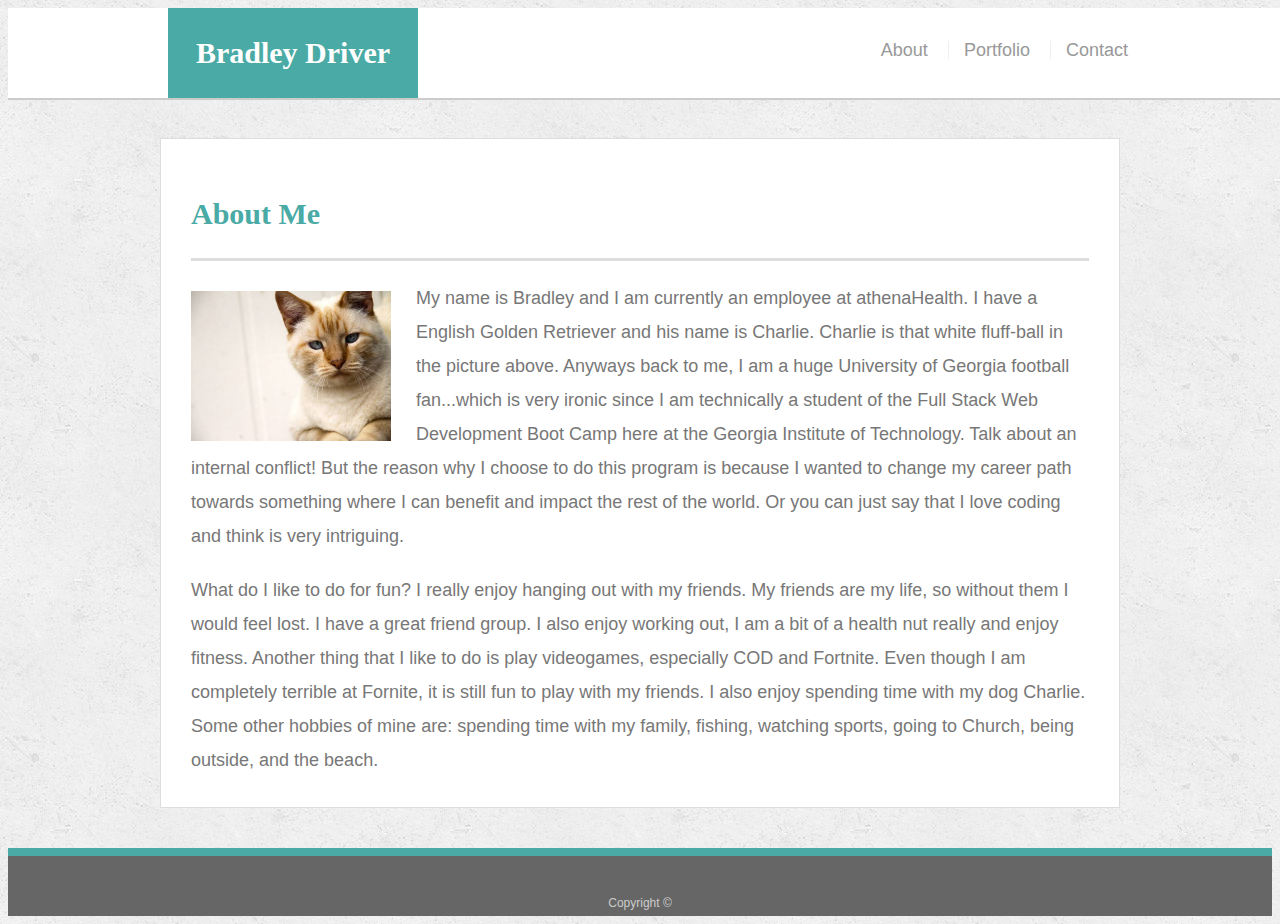
<file: index.html>
<!doctype html>
<html lang="en-us">

<head>
  <meta charset="UTF-8">
  <meta data-row="homework-1">
  <meta name="viewport" content="width=device-width, initial-scale=1">
  <title>About | Your Name</title>
  <link rel="stylesheet" type="text/css" href="assets/css/style.css">
</head>

<body>

  <header id="masthead">
    <div class="container">
      <a href="index.html" id="logo">Bradley Driver</a>
      <nav>
        <a href="index.html">About</a>
        <a href="portfolio.html">Portfolio</a>
        <a href="contact.html">Contact</a>
      </nav>
    </div>
  </header>

  <div id="main-container" class="container">
    <section class="main-section">
      <h1>About Me</h1>

      <img src="assets/images/cat.jpg" class="auth-image" alt="Your Name">

      <p>My name is Bradley and I am currently an employee at athenaHealth. I have a English Golden Retriever and his name is Charlie. Charlie is that white fluff-ball in the picture above. Anyways back to me, I am a huge University of Georgia football fan...which is very ironic since I am technically a student of the Full Stack Web Development Boot Camp here at the Georgia Institute of Technology. Talk about an internal conflict! But the reason why I choose to do this program is because I wanted to change my career path towards something where I can benefit and impact the rest of the world. Or you can just say that I love coding and think is very intriguing.</p>

      <p>What do I like to do for fun? I really enjoy hanging out with my friends. My friends are my life, so without them I would feel lost. I have a great friend group. I also enjoy working out, I am a bit of a health nut really and enjoy fitness. Another thing that I like to do is play videogames, especially COD and Fortnite. Even though I am completely terrible at Fornite, it is still fun to play with my friends. I also enjoy spending time with my dog Charlie. Some other hobbies of mine are: spending time with my family, fishing, watching sports, going to Church, being outside, and the beach.</p>


    </section>

  </div>

  <footer>
    <div class="container">
      Copyright &copy; 
    </div>
  </footer>
</body>

</html>
</file>
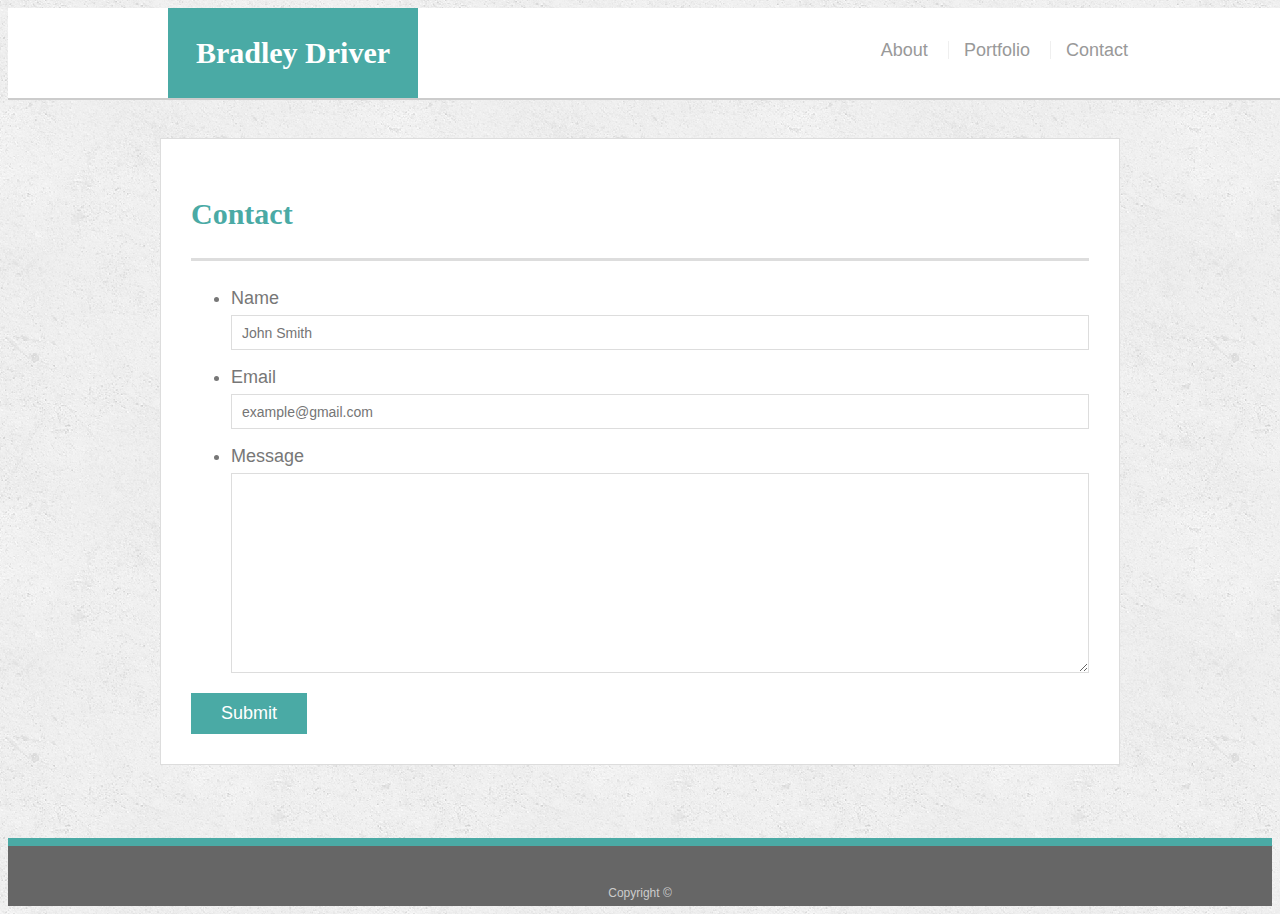
<file: contact.html>
<!doctype html>
<html lang="en-us">

<head>
  <meta charset="UTF-8">
  <meta data-row="homework-1">
  <meta name="viewport" content="width=device-width, initial-scale=1">
  <title>Contact | Your Name</title>
  <link rel="stylesheet" type="text/css" href="assets/css/style.css">
</head>

<body>

  <header id="masthead">
    <div class="container">
      <a href="index.html" id="logo">Bradley Driver</a>
      <nav>
        <a href="index.html">About</a>
        <a href="portfolio.html">Portfolio</a>
        <a href="contact.html">Contact</a>
      </nav>
    </div>
  </header>

  <div id="main-container" class="container">
    <section class="main-section">
      <h1>Contact</h1>

      <form id="contact-form">
        <ul>
          <li>
            <label for="name">Name</label>
            <input type="text" id="name" name="name" placeholder="John Smith" required="required">
          </li>
          <li>
            <label for="email">Email</label>
            <input type="email" id="email" name="email" placeholder="example@gmail.com" required="required">
          </li>
          <li>
            <label for="message">Message</label>
            <textarea id="message" name="message" required="required"></textarea>
          </li>
        </ul>
        <input type="submit">
      </form>

    </section>

  </div>

  <footer>
    <div class="container">
      Copyright &copy; 
    </div>
  </footer>
</body>

</html>
</file>
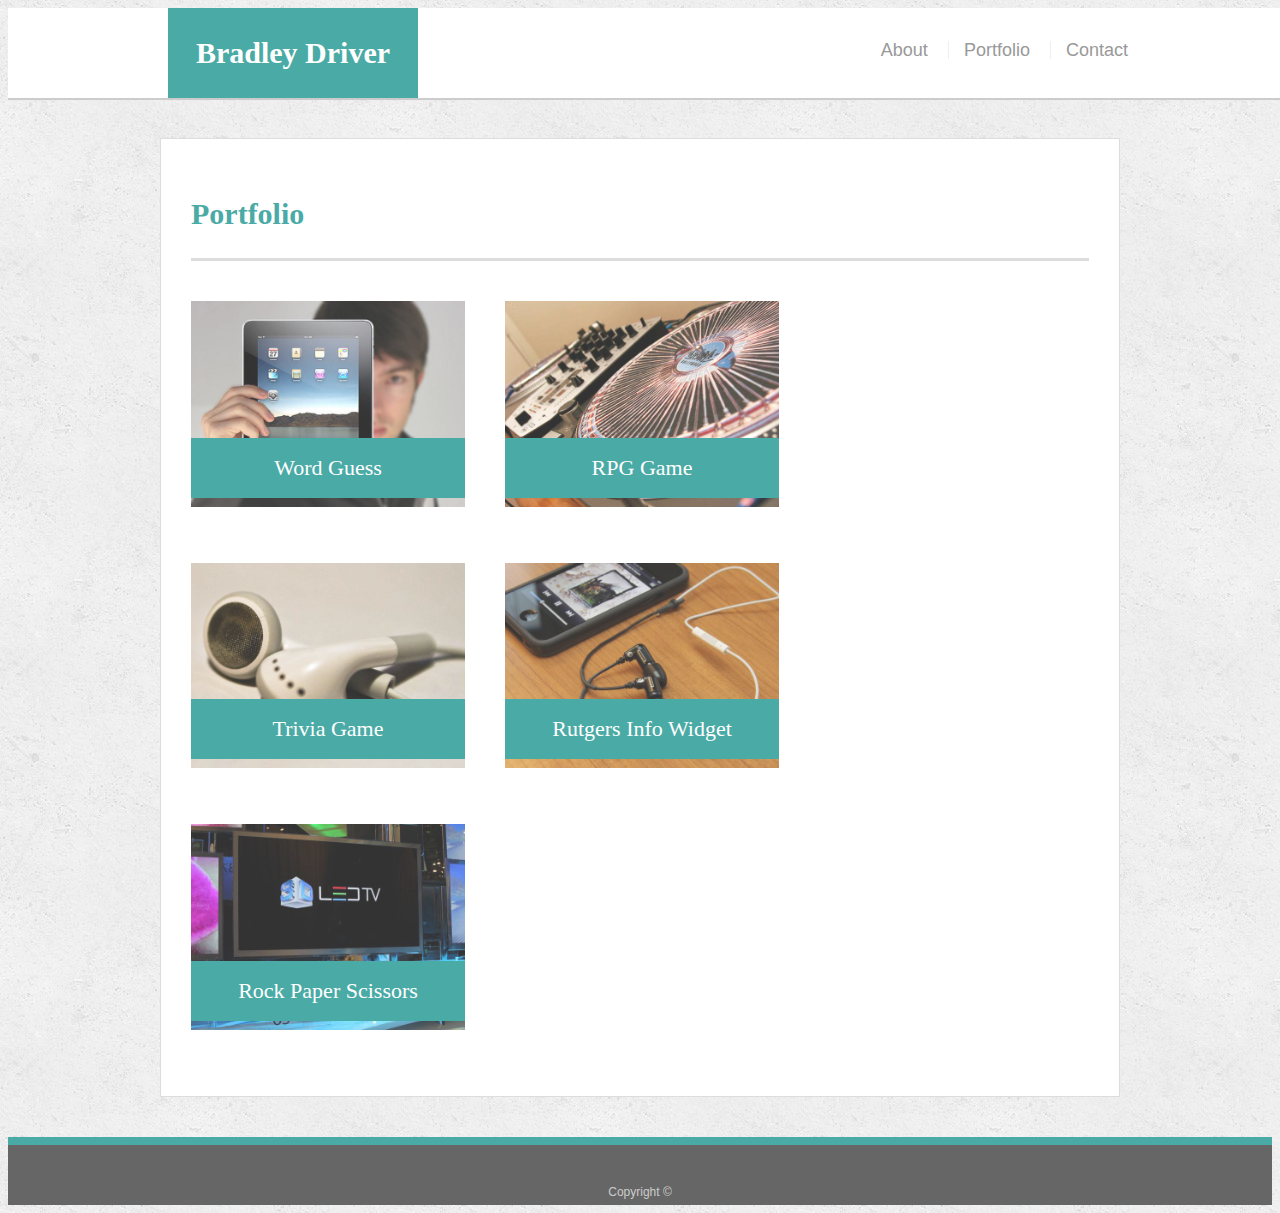
<file: portfolio.html>
<!doctype html>
<html lang="en-us">

<head>
  <meta charset="UTF-8">
  <meta data-row="homework-1">
  <meta name="viewport" content="width=device-width, initial-scale=1">
  <title>Portfolio | Your Name</title>
  <link rel="stylesheet" type="text/css" href="assets/css/style.css">
</head>

<body>

  <header id="masthead">
    <div class="container">
      <a href="index.html" id="logo">Bradley Driver</a>
      <nav>
        <a href="index.html">About</a>
        <a href="portfolio.html">Portfolio</a>
        <a href="contact.html">Contact</a>
      </nav>
    </div>
  </header>

  <div id="main-container" class="container">
    <section class="main-section">
      <h1>Portfolio</h1>

      <div class="work">
        <img src="assets/images/technics-q-c-640-480-1.jpg" alt="Word Guess">
        
        <h3>Word Guess</h3>
      </div>
      <div class="work">
        <img src="assets/images/technics-q-c-640-480-2.jpg" alt="RPG Game">

        <h3>RPG Game</h3>
      </div>
      <div class="work">
        <img src="assets/images/technics-q-c-640-480-5.jpg" alt="Trivia Game">

        <h3>Trivia Game</h3>
      </div>
      <div class="work">
        <img src="assets/images/technics-q-c-640-480-7.jpg" alt="Rutgers Info Widget">

        <h3>Rutgers Info Widget</h3>
      </div>
      <div class="work">
        <img src="assets/images/technics-q-c-640-480-9.jpg" alt="Rock Paper Scissors">

        <h3>Rock Paper Scissors</h3>
      </div>

    </section>

  </div>

  <footer>
    <div class="container">
      Copyright &copy; 
    </div>
  </footer>
</body>

</html>
</file>
<file: assets/css/style.css>
body {
    font-family: Arial, "Helvetica Neue", Helvetica, sans-serif;
    font-size: 18px;
    line-height: 34px;
    color: #777;
    background: url("../images/concrete_seamless.png");
  }
  
  * {
    box-sizing: border-box;
  }
  
  /* general */
  
  .container {
    width: 100%;
    max-width: 960px;
    margin: 0 auto;
    clear: both;
  }
  
  h1,
  h2,
  h3,
  p {
    margin-bottom: 20px;
  }
  
  p:last-child {
    margin-bottom: 0;
  }
  
  h1,
  h2,
  h3 {
    font-family: Georgia, Times, "Times New Roman", serif;
    font-weight: 700;
    color: #4aaaa5;
  }
  
  h1 {
    padding-bottom: 20px;
    font-size: 30px;
    line-height: 49px;
    border-bottom: 3px solid #ddd;
  }
  
  h2,
  h3 {
    font-size: 22px;
  }
  
  /* header */
  
  #masthead {
    position: fixed;
    z-index: 99;
    width: 100%;
    margin: 0 0 30px;
    overflow: auto;
    color: #fff;
    background: #fff;
    border-bottom: 2px solid #ccc;
  }
  
  #logo {
    float: left;
    width: 250px;
    height: 90px;
    font-family: Georgia, Times, "Times New Roman", serif;
    font-size: 30px;
    font-weight: 700;
    line-height: 90px;
    color: #fff;
    text-align: center;
    text-decoration: none;
    background: #4aaaa5;
  }
  
  nav {
    float: right;
    margin-top: 25px;
  }
  
  nav a {
    display: inline-block;
    padding-left: 15px;
    margin-left: 15px;
    line-height: 18px;
    color: #999;
    text-decoration: none;
    border-left: 1px solid #efefef;
  }
  
  nav a:first-child {
    border-left: 0 none;
  }
  
  /* footer */
  
  footer {
    padding: 30px 0;
    clear: both;
    font-size: 12px;
    color: #fff;
    color: #ccc;
    text-align: center;
    background: #666;
    border-top: 8px solid #4aaaa5;
    height: 50px;
  }
  
  h3, h2 {
    padding-bottom: 20px;
    margin-bottom: 15px;
    line-height: 22px;
    border-bottom: 2px solid #eee;
  }
  
  /* main */
  
  #main-container {
    padding-top: 130px;
    min-height: calc(100vh - 70px);
  }
  
  .main-section {
    float: left;
    width: 100%;
    max-width: 960px;
    padding: 30px;
    margin: 0 0 40px;
    background: #fff;
    border: 1px solid #ddd;
  }
  
  /* portfolio page */
  
  .work {
    position: relative;
    float: left;
    width: 274px;
    margin: 20px 0 25px;
    overflow: auto;
  }
  
  .work:nth-child(even) {
    margin-right: 40px;
  }
  
  .work img {
    width: 100%;
    border: 0 none;
    opacity: 0.8;
  }
  
  .work h3 {
    position: absolute;
    bottom: 20px;
    width: 100%;
    padding: 15px;
    margin-bottom: 0;
    font-weight: 300;
    line-height: 30px;
    color: #fff;
    text-align: center;
    background: #4aaaa5;
    border-bottom: 0;
  }
  
  .auth-image {
    float: left;
    width: 200px;
    height: auto;
    margin-top: 10px;
    margin-right: 25px;
  }
  
  /* contact page */
  
  #contact-form ul {
    margin-bottom: 20px;
  }
  
  #contact-form li {
    margin-bottom: 10px;
  }
  
  label,
  input[type=text],
  input[type=email],
  textarea {
    display: block;
    width: 100%;
  }
  
  input[type=text],
  input[type=email],
  textarea {
    height: 35px;
    padding: 0 10px;
    font-size: 14px;
    border: 1px solid #ddd;
  }
  
  textarea {
    height: 200px;
  }
  
  input[type=submit] {
    padding: 10px 30px;
    font-size: 18px;
    color: #fff;
    cursor: pointer;
    background: #4aaaa5;
    border: 0 none;
  }
  
/* media queries */
@media screen and (max-width: 768px) {

}

@media screen and (max-width: 480px) {
    
}
</file>
